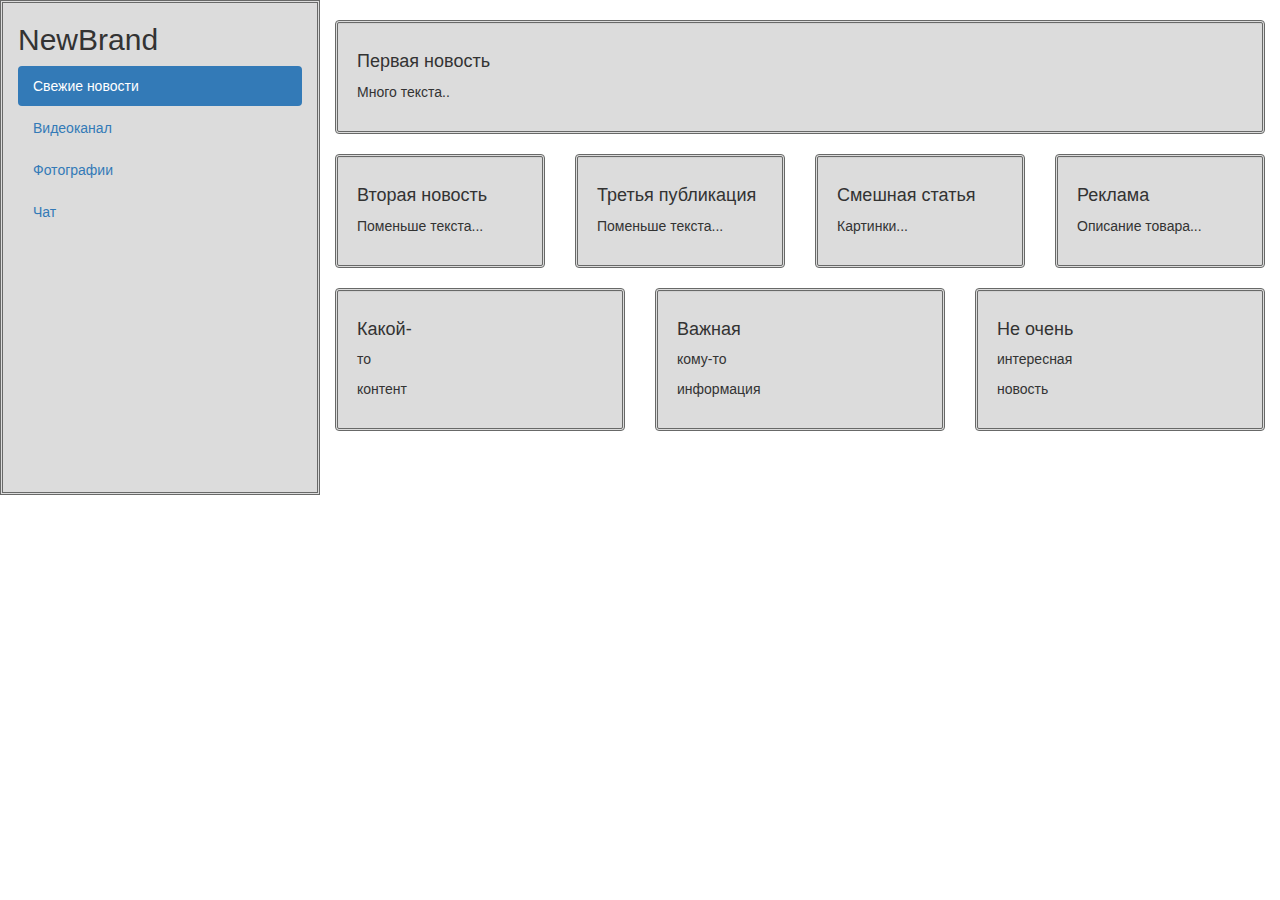
<file: server/templates/demo1.html>
<!DOCTYPE html>
<html lang="en">
<head>
  <title>Bootstrap Example</title>
  <meta charset="utf-8">
  <meta name="viewport" content="width=device-width, initial-scale=1">
  <link rel="stylesheet" href="https://maxcdn.bootstrapcdn.com/bootstrap/3.3.7/css/bootstrap.min.css">
  <script src="https://ajax.googleapis.com/ajax/libs/jquery/1.12.4/jquery.min.js"></script>
  <script src="https://maxcdn.bootstrapcdn.com/bootstrap/3.3.7/js/bootstrap.min.js"></script>
<!—Подкорректируем стили -->
  <style>
    .row.content {height: 495px}
    .sidenav, .well{
      background-color: #DCDCDC;
      border: 3px double #686968;
      height: 100%;    
    }
  </style>
</head>
<body>
<!--При помощи visible-xs отображаем на экране гамбургер меню, т.е кнопку с тремя полосками, которая раскрывает и скрывает меню-->
<nav class="navbar navbar-inverse visible-xs">
  <div class="container-fluid">
    <div class="navbar-header">
      <button type="button" class="navbar-toggle" data-toggle="collapse" data-target="#Navb">
        <span class="icon-bar"></span>
        <span class="icon-bar"></span>
        <span class="icon-bar"></span>
      </button>
      <a class="navbar-brand" href="#">NewBrand</a>
    </div>
    <div class="collapse navbar-collapse" id="Navb">
      <ul class="nav navbar-nav">
        <li class="active"><a href="#">Свежие новости</a></li>
        <li><a href="#">Видеоканал</a></li>
        <li><a href="#">Фотографии</a></li>
        <li><a href="#">Чат</a></li>
      </ul>
    </div>
  </div>
</nav>
<div class="container-fluid">
  <div class="row content">
<!-- hidden-xs скрывает данный блок при маленьком разрешении дисплея-->
    <div class="col-sm-3 sidenav hidden-xs">
      <h2>NewBrand</h2>
      <ul class="nav nav-pills nav-stacked">
        <li class="active"><a href="#section1">Свежие новости</a></li>
        <li><a href="#section2">Видеоканал</a></li>
        <li><a href="#section3">Фотографии</a></li>
        <li><a href="#section3">Чат</a></li>
      </ul><br>
    </div>
    <br>
 
    <div class="col-sm-9">
      <div class="well">
        <h4>Первая новость</h4>
        <p>Много текста..</p>
      </div>
      <div class="row">
        <div class="col-sm-3">
          <div class="well">
            <h4>Вторая новость</h4>
            <p>Поменьше текста...</p>
          </div>
        </div>
        <div class="col-sm-3">
          <div class="well">
            <h4>Третья публикация</h4>
            <p>Поменьше текста...</p>
          </div>
        </div>
        <div class="col-sm-3">
          <div class="well">
            <h4>Смешная статья</h4>
            <p>Картинки...</p>
          </div>
        </div>
        <div class="col-sm-3">
          <div class="well">
            <h4>Реклама</h4>
            <p>Описание товара...</p>
          </div>
        </div>
      </div>
      <div class="row">
        <div class="col-sm-4">
          <div class="well">
            <h4>Какой-</h4>
            <p>то</p>
            <p>контент</p>
          </div>
        </div>
        <div class="col-sm-4">
          <div class="well">
            <h4>Важная</h4>
            <p>кому-то</p>
            <p>информация</p>
          </div>
        </div>
        <div class="col-sm-4">
          <div class="well">
            <h4>Не очень</h4>
            <p>интересная</p>
            <p>новость</p>
          </div>
        </div>
      </div>
    </div>
  </div>
</div>
 
</body>
</html>
</file>
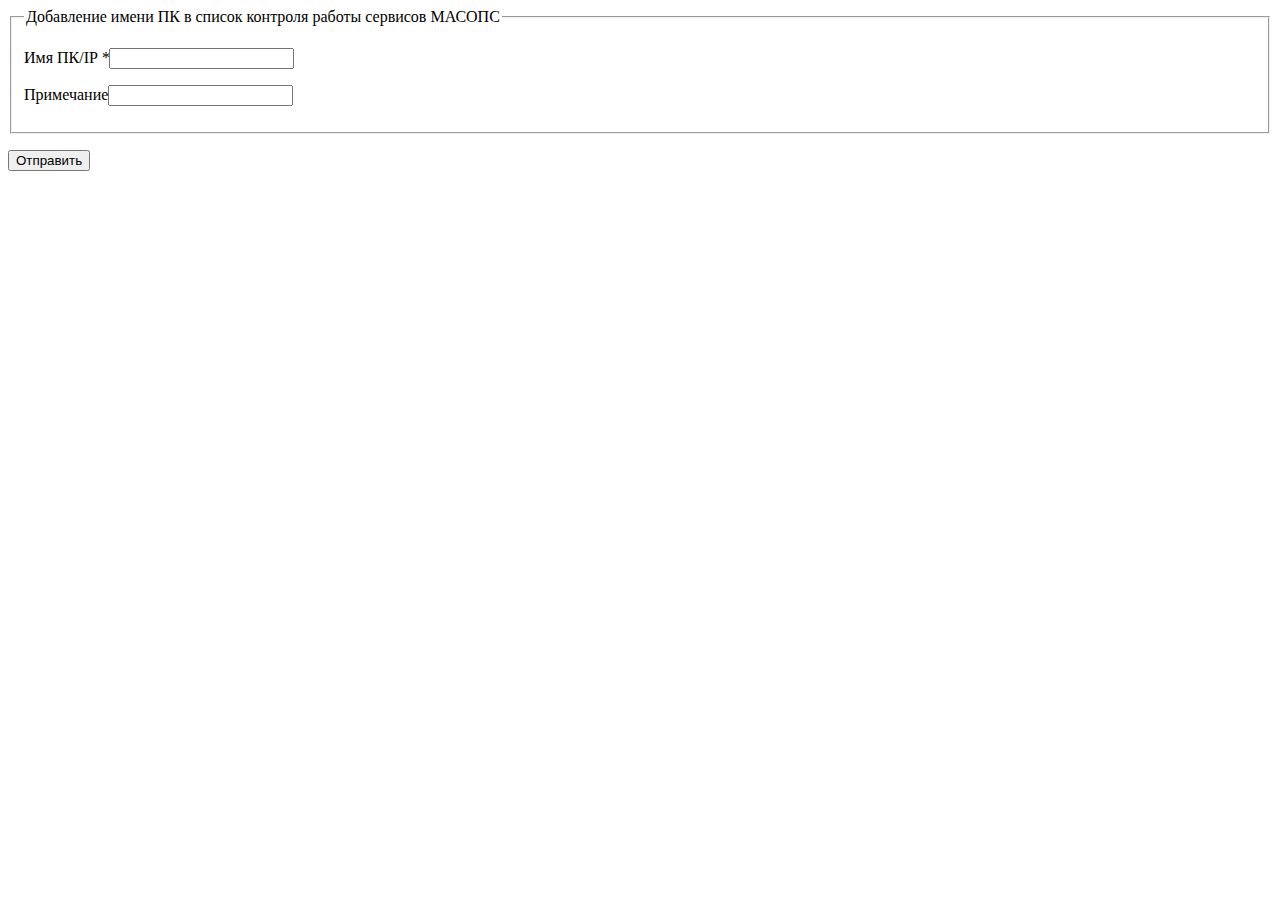
<file: utils/1/create.html>
<!DOCTYPE html>
<html>
    <head>
        <meta charset="UTF-8">
        <title>New insert</title>
    </head>
    <body>
        <form method="POST">
          <fieldset>
            <legend>Добавление имени ПК в список контроля работы сервисов МАСОПС</legend>
                 <p><label for="name">Имя ПК/IP <em>*</em></label><input type="text" name="name"> </p>
                 <p><label for="status">Примечание</label><input type="text" name="status"> </p>
          </fieldset>
        <p><input type="submit" value="Отправить"></p>
        </form>
    </body>
</html>
</file>
